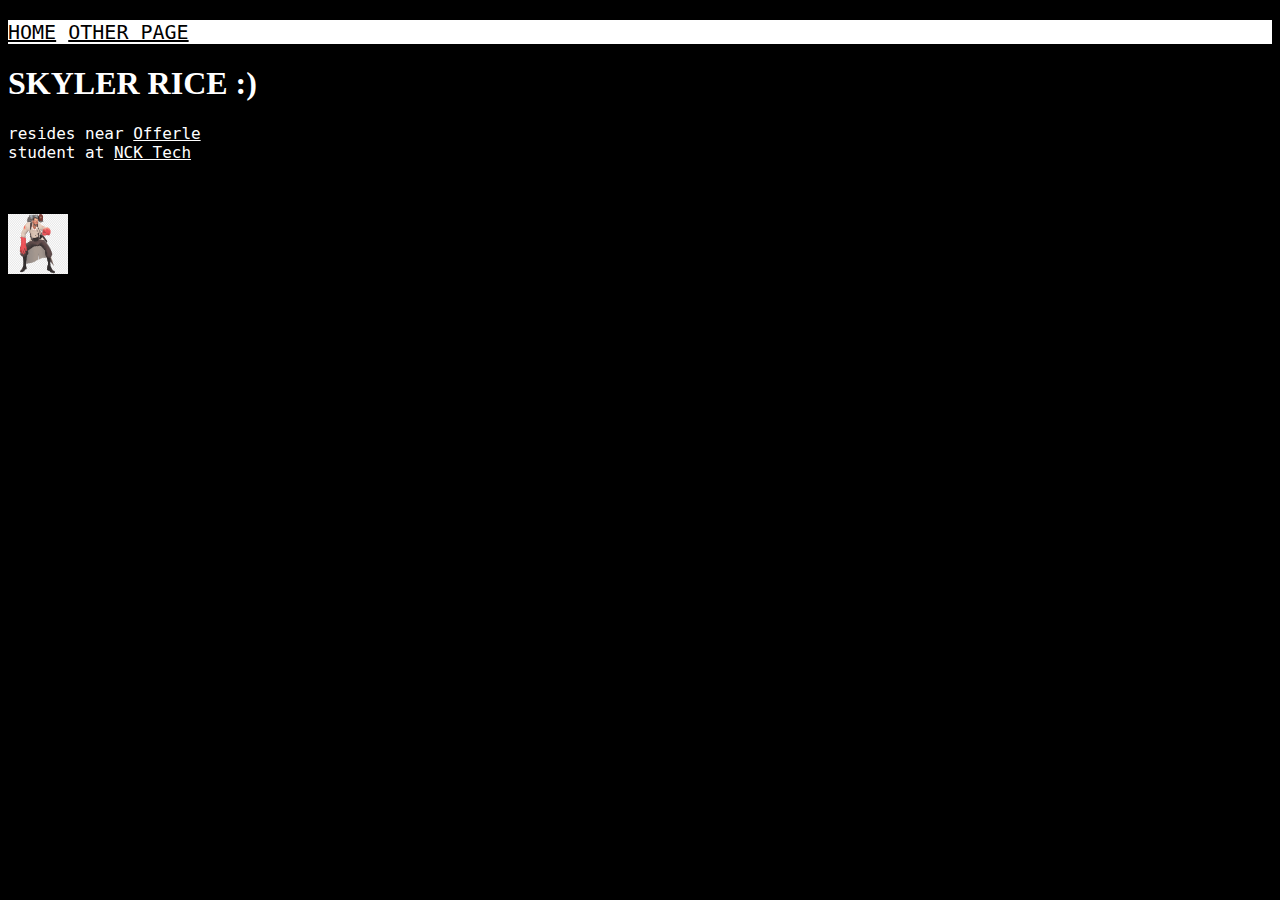
<file: index.html>
<!DOCTYPE html>  
<html>
<head>
<title>
M0THQ
</title>
<link rel="stylesheet" href="style.css">
</head>
<body>
<pre id="navbar"><a id="navbar"  href="index.html">HOME</a> <a id="navbar" href="otherpage.html">OTHER PAGE</a></pre>

<h1 id="dingus">SKYLER RICE :)</h1>

<pre id="one">
resides near <a href="https://www.google.com/maps/place/Offerle,+KS">Offerle</a>
student at <a href="https://ncktc.edu/">NCK Tech</a>
</pre>
<br>
</body><br>
<img id="meem" src="img\medic gaming.png" alt="meem" width="60" height="60">
</html>
</file>
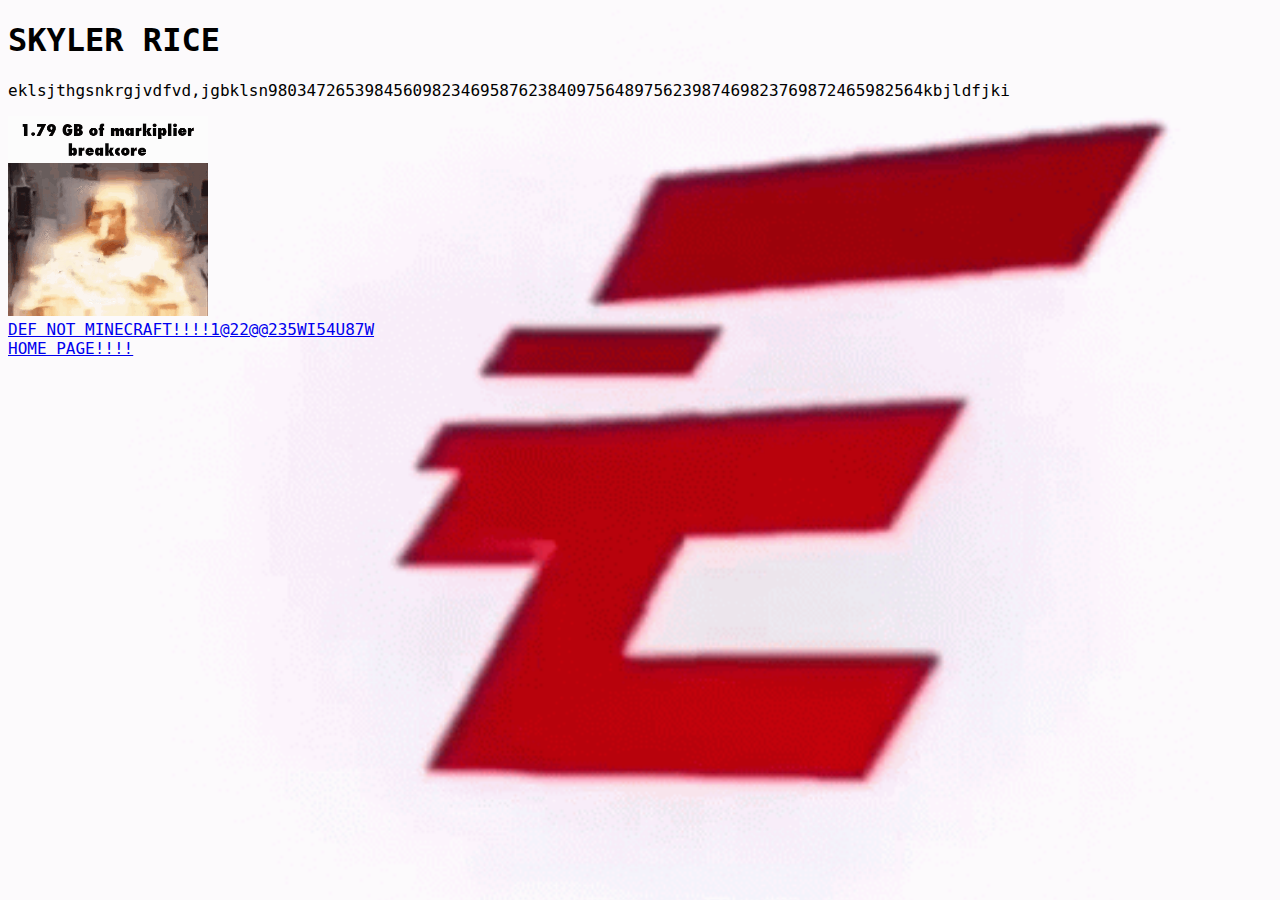
<file: otherpage.html>
<!DOCTYPE html>
<html>
<body>
<title>M0THQ</title>
<h1>SKYLER RICE</h1>

<p>eklsjthgsnkrgjvdfvd,jgbklsn98034726539845609823469587623840975648975623987469823769872465982564kbjldfjki</p>
<img src="img\zombocom-markiplier-breakcore.gif" alt="BREAKCORE"
width="200" height="200""
>
</body><br>
<a href="eag.html">DEF NOT MINECRAFT!!!!1@22@@235WI54U87W</a><br>
<a href="index.html"> HOME PAGE!!!!</a>

<style>
body {
background-image: url("img/ea-sports-e-ea-meme.gif");
font-family:Lucida Console, monospace;
background-color:rgb(0, 0, 0);
color:rgb(0, 0, 0);
background-size: cover
}
</style>
</html>
</file>
<file: style.css>
#meem {
	align-content: left;
	animation: myAnim 2s ease 0s 1 normal forwards;
}

#navbar {
	text-align: left;
	background-color: white;
	font-family: monospace ;
	color: black;
	font-size: 20px;

}

#dingus {
	font-family:cursive;
	text-align: left;
	background-color:black;
	color: white;
}

#one {
	text-align: left;
font-family:Lucida Console, monospace;
background-color: black;
color:white;
}

#two {
font-family:Lucida Console, monospace;
background-color: black;
color:rgb(255, 0, 0);
}

a {
	color:white;
}

body {
text-align: left;
background-color:rgb(0, 0, 0);
background-size: cover
}

@keyframes myAnim {
	0% {
		opacity: 0;
	}

	100% {
		opacity: 1;
	}
}
</file>
